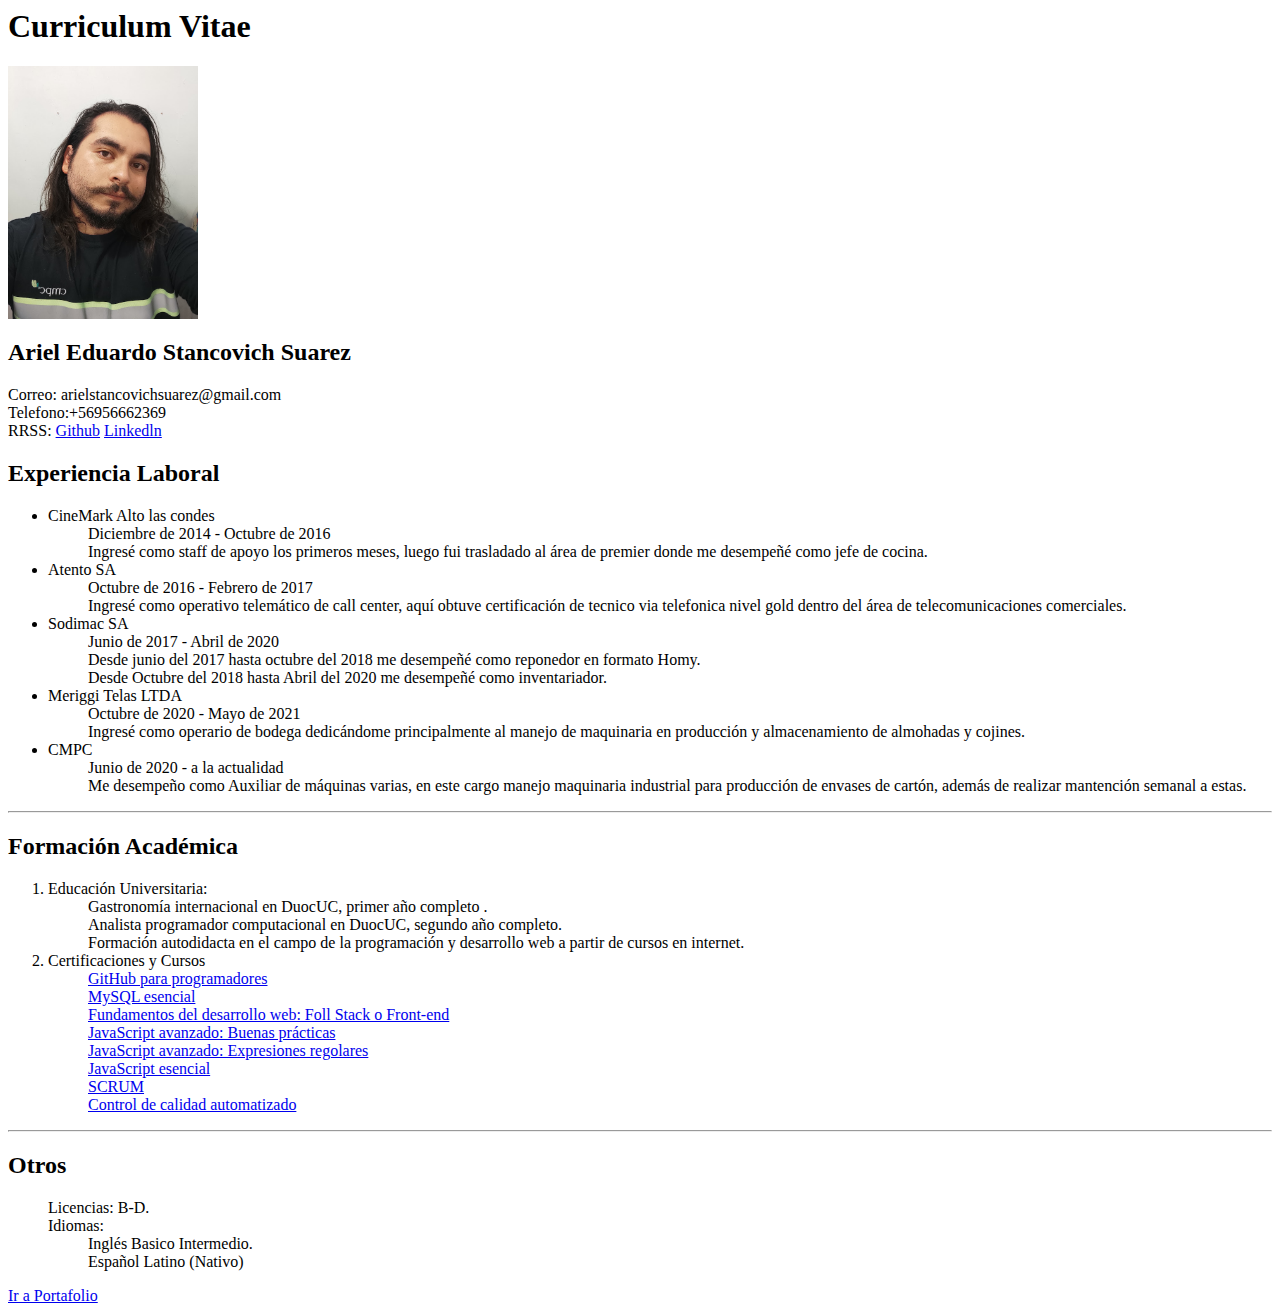
<file: Desafio 1/index.html>
<html lang="en">
<head>
    <meta charset="UTF-8">
    <meta http-equiv="X-UA-Compatible" content="IE=edge">
    <meta name="viewport" content="width=device-width, initial-scale=1.0">
    <title>Curriculum de Ariel Stancovich</title>
    <!--con la linea de abajo se agrega un favicon de pagina-->
    <link rel="icon" type="image/png" sizes="16x16" href="../curriculum/assets/favicon-16x16.png">
</head>
<body>
    <div><!--ocupo el recurso de los div para mantener una estrctura mas ordenada en caso de que se quiseran agregar clases en el futuro-->
    <p>
        <h1>Curriculum Vitae</h1>
    </p><!--imagen para curriculum con dimenciones ajustadas-->
    <img src="../Desafio 1/assets/IMG_20221117_161500.jpg" alt="foto de Ariel Stancovich" width="15%">
    <p>
        <h2>Ariel Eduardo Stancovich Suarez</h2>
    </p>
        <div><!--hago uso del elemnto br para producir un salto de pagina-->
            <p>Correo: arielstancovichsuarez@gmail.com <br> Telefono:+56956662369 <br> RRSS:  
            <a href="https://github.com/Voldeltiem" target="_blank" >Github</a> 
            <a href="https://www.linkedin.com/in/ariel-stancovich/" target="_blank">Linkedln</a></p>
        </div>
    </div>
    <div>
        <h2>Experiencia Laboral</h2>
        <!--si bien las etiquetas dt y los dd no fue contenido pasado en clase, los utilizo para hacer una buena estructura 
         del codigo no teniendo que recurrir tanto a la etiqueta p-->
         <!--aunque dentro del codigo la etiqueta li podria ser reemplazada en algunos caso por la etiqueta dt
         se mantiene de esta manera para la evalucion del contenido en clase-->
        <ul>
            <li>CineMark Alto las condes </li>
            <dd>Diciembre de 2014 - Octubre de 2016</dd>
            <dd>Ingresé como staff de apoyo los primeros meses, luego fui trasladado al área de premier donde me desempeñé como jefe de cocina.</dd>
            <li>Atento SA </li>
            <dd>Octubre de 2016 - Febrero de 2017</dd>
            <dd>Ingresé como operativo telemático de call center, aquí obtuve certificación de tecnico via telefonica nivel gold dentro del área de telecomunicaciones comerciales. </dd>
            <li>Sodimac SA </li>
            <dd>Junio de 2017 - Abril de 2020</dd>
            <dd>Desde junio del 2017 hasta octubre del 2018 me desempeñé como reponedor en formato Homy. <br>
            Desde Octubre del 2018 hasta Abril del 2020 me desempeñé como inventariador. </dd>
            <li>Meriggi Telas LTDA</li>
            <dd>Octubre de 2020 - Mayo de 2021</dd>
            <dd>Ingresé como operario de bodega dedicándome principalmente al manejo de maquinaria en producción y almacenamiento de almohadas y cojines.</dd>
            <li>CMPC</li>
            <dd>Junio de 2020 - a la actualidad</dd>
            <dd>Me desempeño como Auxiliar de máquinas varias, en este cargo manejo maquinaria industrial para producción de envases de cartón,  además de realizar mantención semanal a estas.</dd>
        </ul>
        <!--utlilizo el hr para realizar un cambio de tema-->
        <hr>
        <h2>Formación Académica</h2>
        <ol>
            <li>Educación Universitaria:</dt>
            <dd>Gastronomía internacional en DuocUC, primer año completo .</dd>
            <dd>Analista programador computacional en DuocUC,  segundo año completo.</dd>
            <dd>Formación autodidacta en el campo de la programación y desarrollo web a partir de cursos en internet.</dd>
            <li>Certificaciones y Cursos</dt>
            <div>
                <dd><a href="https://www.linkedin.com/learning/certificates/a6d3c15048433471a23e77d9e6711a83fbb137911e84523b0c5e3cec2e198068?trk=share_certificate" target="_blank">GitHub para programadores</a></dd>
                <dd><a href="https://www.linkedin.com/learning/certificates/8fe6c501659405fd828a615bd7eaea8a94b77c26ce2612fc8d179463e5ec47b1?trk=share_certificate" target="_blank">MySQL esencial</a></dd>
                <dd><a href="https://www.linkedin.com/learning/certificates/27d15492d3c5cc117507a8f684bacc1b5534805ec0d36ccb7cd3b42ab8e6689a?trk=share_certificate" target="_blank">Fundamentos del desarrollo web: Foll Stack o Front-end</a></dd>
                <dd><a href="https://www.linkedin.com/learning/certificates/28c0df99422d340518531f7dad76ae3971a908438816a41cc49fab7f4158a974?trk=share_certificate" target="_blank">JavaScript avanzado: Buenas prácticas</a></dd>
                <dd><a href="https://www.linkedin.com/learning/certificates/5c6d5a3f8bb9103fe893237c5602cb472341baad8bf9ff96932750cf572a8d60?trk=share_certificate" target="_blank">JavaScript avanzado: Expresiones regolares</a></dd>
                <dd><a href="https://www.linkedin.com/learning/certificates/a10b92aa23717890a128f8867d153aa966b1e96b7ddb2b78301402cba02c9425?trk=share_certificate" target="_blank">JavaScript esencial</a></dd>
                <dd><a href="https://www.linkedin.com/learning/certificates/8374d961d9fa6bc7f01612c76401df8cf794ba5235c9326fc2e5f32c6f42fea0?trk=share_certificate" target="_blank">SCRUM</a></dd>
                <dd><a href="https://www.linkedin.com/learning/certificates/e5e8123cf471a91042a5e8aacb42b1b0a4512c2a86eb20680bc265ffa2ca5c61?trk=share_certificate" target="_blank">Control de calidad automatizado</a></dd>
            </div>
        </ol>   
        <hr>
        <h2>Otros</h2>
        <ol>
            <dt>Licencias: B-D.</dt>
            <dt>Idiomas:</dt>
            <dd>Inglés Basico Intermedio.</dd>
            <dd>Español Latino (Nativo)</dd>
        </ol>
    </div>
    <a href="../curriculum/portafolio.html" target="_blank">Ir a Portafolio</a>
</body>
</html>
</file>
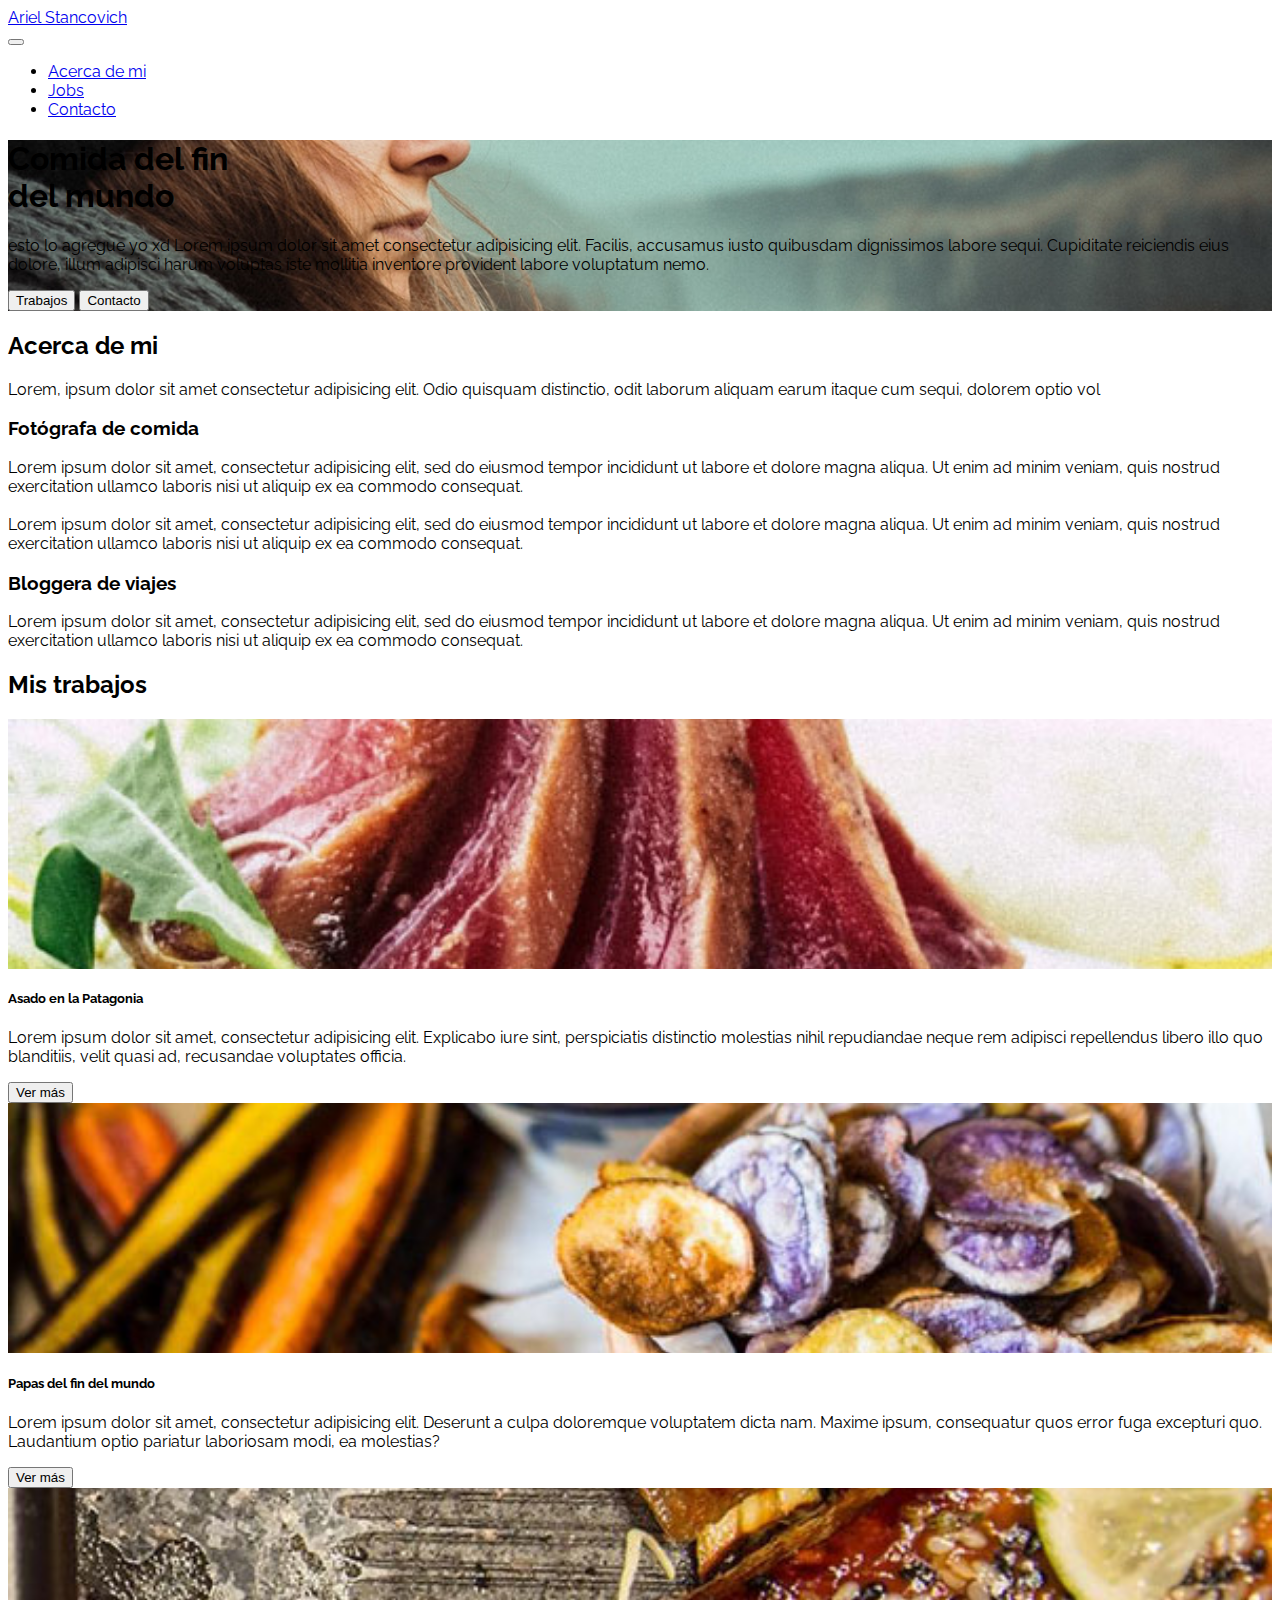
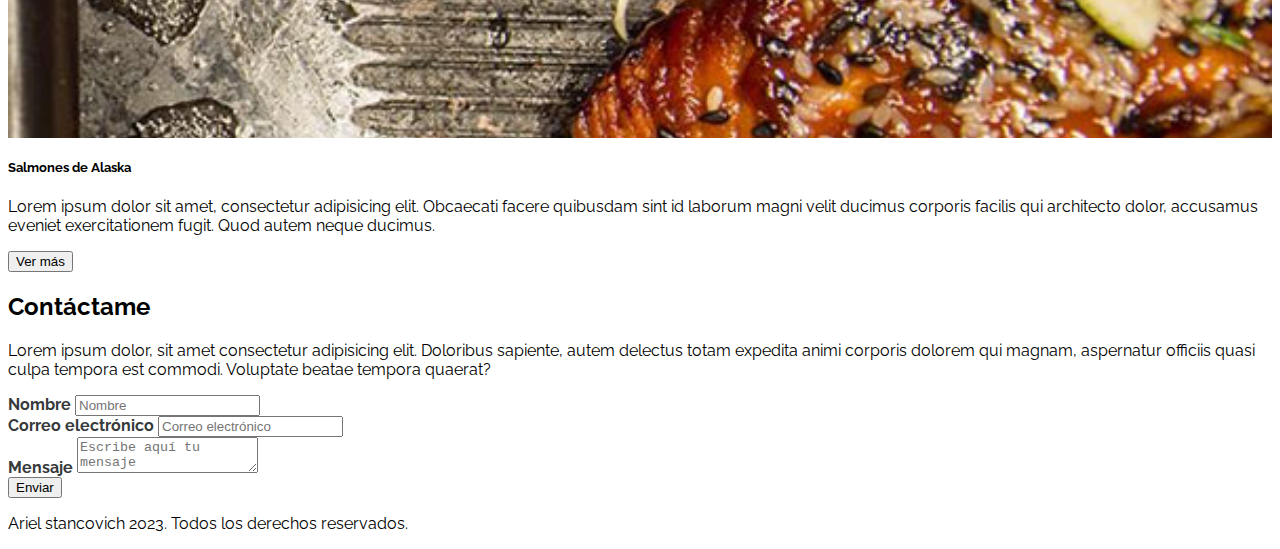
<file: desafio 5/index.html>
<!DOCTYPE html>
<html lang="en">

<head>
    <meta charset="UTF-8">
    <meta http-equiv="X-UA-Compatible" content="IE=edge">
    <meta name="viewport" content="width=device-width, initial-scale=1.0">
    <link rel="preconnect" href="https://fonts.googleapis.com">
    <link rel="preconnect" href="https://fonts.gstatic.com" crossorigin>
    <link href="https://fonts.googleapis.com/css2?family=Raleway:wght@400;700&display=swap" rel="stylesheet">
    <link href="https://cdn.jsdelivr.net/npm/bootstrap@5.1.3/dist/css/bootstrap.min.css" rel="stylesheet"
        integrity="sha384-1BmE4kWBq78iYhFldvKuhfTAU6auU8tT94WrHftjDbrCEXSU1oBoqyl2QvZ6jIW3" crossorigin="anonymous">
    <title>Ariel Stancovich</title><!-- se modifica nombre del autor -->
    <link rel="stylesheet" href="https://cdnjs.cloudflare.com/ajax/libs/font-awesome/5.9.0/css/all.min.css"
        integrity="sha512-q3eWabyZPc1XTCmF+8/LuE1ozpg5xxn7iO89yfSOd5/oKvyqLngoNGsx8jq92Y8eXJ/IRxQbEC+FGSYxtk2oiw=="
        crossorigin="anonymous" referrerpolicy="no-referrer" />
    <link rel="stylesheet" href="assets/css/estilos.css">
</head>

<body>
    <nav class="navbar navbar-expand-lg navbar-dark bg-dark fixed-top">
        <div class="container">
            <!-- se modifacna datos  -->
            <div>
                <a class="navbar-brand" href="#">Ariel Stancovich</a>
            </div> 
            <button class="navbar-toggler" type="button" data-bs-toggle="collapse"
                aria-controls="navbarSupportedContent" aria-expanded="false" aria-label="Toggle navigation">
                <span class="navbar-toggler-icon"></span>
            </button>
            <div class="collapse navbar-collapse" id="navbarSupportedContent">
                <ul class="navbar-nav ms-auto mb-2 mb-lg-0 fs-5">
                    <li class="nav-item">
                        <a class="nav-link" href="#">Acerca de mi</a>
                    </li>
                    <li class="nav-item">
                        <!-- se cambia trabajos por jobs -->
                        <a class="nav-link" href="#">Jobs</a>
                    </li>
                    <li class="nav-item">
                        <a class="nav-link" href="#">Contacto</a>
                    </li>

                </ul>

            </div>
        </div>
    </nav>

    <header id="Hero-Section" class="text-light text-end py-5 mt-5">
        <div class="container">
            <div class="ms-auto col-12 col-md-7 ">
                <h1 class="display-1 fw-bold my-5">
                    <!-- se cambia titulo de comidas a comida -->
                    Comida del fin <br> del mundo
                </h1>
                <!-- se agrega un texto aperte de lorem -->
                <p class="my-5">
                    esto lo agregue yo xd Lorem ipsum dolor sit amet consectetur adipisicing elit. Facilis, accusamus
                    iusto quibusdam
                    dignissimos labore sequi. Cupiditate reiciendis eius dolore, illum adipisci harum voluptas iste
                    mollitia inventore provident labore voluptatum nemo.
                </p>
                <div class="mb-5 pb-5">
                    <button class="btn btn-lg btn-outline-info text-light me-4">Trabajos</button>
                    <button class="btn btn-lg btn-info text-light">Contacto</button>
                </div>
            </div>
        </div>
    </header>


    <section id="Acerca-de-mi" class="container text-center my-5">


        <h2 class="display-3 fw-bold my-4">Acerca de mi</h2>

        <p class="my-4">
            Lorem, ipsum dolor sit amet consectetur adipisicing elit. Odio quisquam distinctio, odit laborum aliquam
            earum itaque cum sequi, dolorem optio vol
        </p>


        <div class="row">
            <div class="col-12 col-md-4">
                <i class="fas fa-camera fa-3x my-3"></i>
                <h3 class="my-3 fw-bold">Fotógrafa de comida</h3>
                <p class="my-3">
                    Lorem ipsum dolor sit amet, consectetur adipisicing elit, sed do
                    eiusmod tempor incididunt ut labore et dolore magna aliqua. Ut enim
                    ad minim veniam, quis nostrud exercitation ullamco laboris nisi ut
                    aliquip ex ea commodo consequat.
                </p>
            </div>
            <div class="col-12 col-md-4">
                <i class="fas fa-bullhorn fa-3x my-3"></i>
                <!-- se borra titulo de critica culinaria -->
                <h3 class="my-3 fw-bold"></h3>
                <p class="my-3">
                    Lorem ipsum dolor sit amet, consectetur adipisicing elit, sed do
                    eiusmod tempor incididunt ut labore et dolore magna aliqua. Ut enim
                    ad minim veniam, quis nostrud exercitation ullamco laboris nisi ut
                    aliquip ex ea commodo consequat.
                </p>
            </div>
            <div class="col-12 col-md-4">
                <i class="far fa-map fa-3x my-3"></i>
                <h3 class="my-3 fw-bold">Bloggera de viajes</h3>
                <p class="my-3">
                    Lorem ipsum dolor sit amet, consectetur adipisicing elit, sed do
                    eiusmod tempor incididunt ut labore et dolore magna aliqua. Ut enim
                    ad minim veniam, quis nostrud exercitation ullamco laboris nisi ut
                    aliquip ex ea commodo consequat.
                </p>
            </div>
        </div>
    </section>


    <section id="Mis-trabajos" class="my-5 p-5 bg-info">

        <h2 class="display-4 fw-bold text-center text-light mb-3">Mis trabajos</h2>

        <div class="row">
            <div class="col-12 col-sm-4 py-2">
                <div class="card">
                    <div class="image-top" style="background-image: url(assets/img/card-1.jpg)"></div>
                    <div class="card-body">
                        <h5 class="card-title fw-bold">Asado en la Patagonia</h5>
                        <p class="card-text">
                            Lorem ipsum dolor sit amet, consectetur adipisicing elit.
                            Explicabo iure sint, perspiciatis distinctio molestias nihil
                            repudiandae neque rem adipisci repellendus libero illo quo
                            blanditiis, velit quasi ad, recusandae voluptates officia.
                        </p>
                        <button type="button" class="btn btn-outline-info">
                            Ver más
                        </button>
                    </div>
                </div>
            </div>
            <div class="col-12 col-sm-4 py-2">
                <div class="card">
                    <div class="image-top" style="background-image: url(assets/img/card-2.jpg)"></div>
                    <div class="card-body">
                        <h5 class="card-title fw-bold">Papas del fin del mundo</h5>
                        <p class="card-text">
                            Lorem ipsum dolor sit amet, consectetur adipisicing elit.
                            Deserunt a culpa doloremque voluptatem dicta nam. Maxime ipsum,
                            consequatur quos error fuga excepturi quo. Laudantium optio
                            pariatur laboriosam modi, ea molestias?
                        </p>
                        <button type="button" class="btn btn-outline-info">
                            Ver más
                        </button>
                    </div>
                </div>
            </div>
            <div class="col-12 col-sm-4 py-2">
                <div class="card">
                    <div class="image-top" style="background-image: url(assets/img/card-3.jpg)"></div>
                    <div class="card-body">
                        <h5 class="card-title fw-bold">Salmones de Alaska</h5>
                        <p class="card-text">
                            Lorem ipsum dolor sit amet, consectetur adipisicing elit.
                            Obcaecati facere quibusdam sint id laborum magni velit ducimus
                            corporis facilis qui architecto dolor, accusamus eveniet
                            exercitationem fugit. Quod autem neque ducimus.
                        </p>
                        <button type="button" class="btn btn-outline-info">
                            Ver más
                        </button>
                    </div>
                </div>
            </div>
        </div>

    </section>



    <section id="Contacto" class="container my-5">

        <h2 class="display-4 fw-bold text-center my-4">Contáctame</h2>

        <p class="text-center my-4 d-none d-md-block">Lorem ipsum dolor, sit amet consectetur adipisicing elit.
            Doloribus
            sapiente, autem delectus totam expedita
            animi corporis dolorem qui magnam, aspernatur officiis quasi culpa tempora est commodi. Voluptate beatae
            tempora quaerat?</p>

        <form>


            <div class="form-group mb-4">
                <label class="mb-2">Nombre</label>
                <input class="form-control" placeholder="Nombre">
            </div>

            <div class="form-group mb-4">
                <label class="mb-2">Correo electrónico</label>
                <input class="form-control" placeholder="Correo electrónico" />
            </div>


            <div class="form-group">
                <label class="mb-2">Mensaje</label>
                <textarea class="form-control" placeholder="Escribe aquí tu mensaje"></textarea>
            </div>

            <div class="my-3 text-end">
                <button class="btn btn-info text-light">Enviar</button>
            </div>



        </form>

    </section>



    <footer class="bg-dark text-center text-light p-4">
        <p class="mb-0">Ariel stancovich 2023. Todos los derechos reservados.</p>
    </footer>


    <script src="https://cdn.jsdelivr.net/npm/bootstrap@5.1.3/dist/js/bootstrap.bundle.min.js"
        integrity="sha384-ka7Sk0Gln4gmtz2MlQnikT1wXgYsOg+OMhuP+IlRH9sENBO0LRn5q+8nbTov4+1p"
        crossorigin="anonymous"></script>
</body>

</html>
</file>
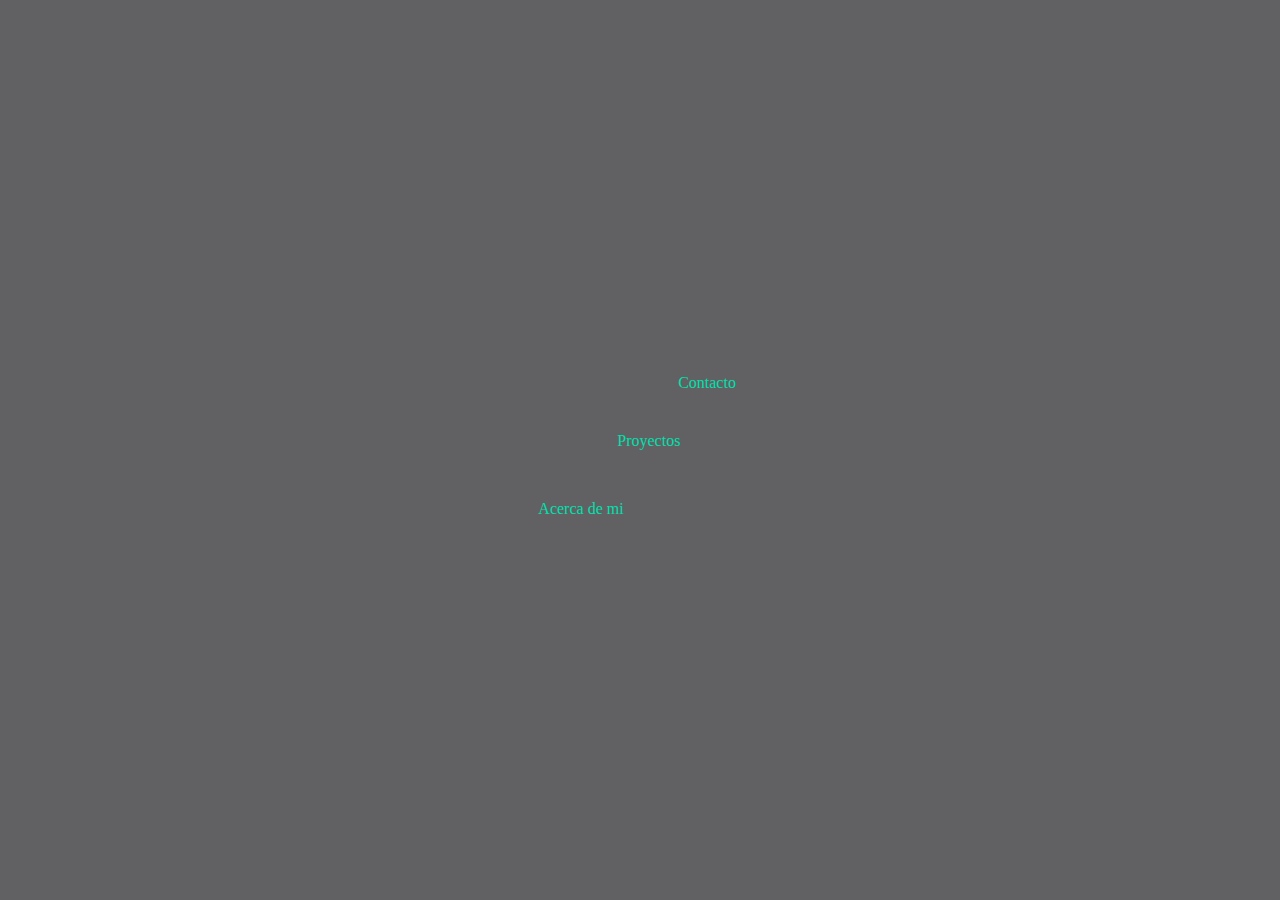
<file: index1.html>
<html lang="es">
<head>
    <meta charset="UTF-8">
    <meta http-equiv="X-UA-Compatible" content="IE=edge">
    <meta name="viewport" content="width=device-width, initial-scale=1.0">
    <link rel="stylesheet" href="./css1.css">
    <title>Document</title>
</head>
<body>
    <nav id="menu">
		<a href="#" id="aboutStyle" >Acerca de mi</a>
		<a href="#" id="proyectosStyle" >Proyectos</a>
		<a href="#" id="ContacStyle" >Contacto</a>
	</nav>
    <section>

    </section>
</body>
</html>
</file>
<file: desafio 5/assets/css/estilos.css>
body {
  font-family: "Raleway", sans-serif;
}

/* Hero Section */

#Hero-Section {
  background-image: url("../img/bg-hero.jpg");
  background-repeat: no-repeat;
  background-size: cover;
  background-position: left;
}

/* Mis trabajos */

#Mis-trabajos .image-top {
  height: 250px;
  background-repeat: no-repeat;
  background-size: cover;
  background-position: center;
}

/* Contacto */

#Contacto form label {
  font-weight: 700;
  color: #373a3c;
}

@media (max-width: 768px) {
  #Contacto form label {
    font-weight: 400;
  }

  .navbar-brand{
    width: 100px;
  }

}
</file>
<file: css1.css>
.colores {
  color: #616163;
  color: #00e0ac;
  color: #ffffff;
  color: #daf5ff;
}
body {
  background-color: #616163;
}
#menu {
  position: absolute;
  top: 50%;
  left: 50%;
  transform: translate(-50%, -50%) rotate(-45deg);
  display: flex;
  flex-direction: row;
}

#menu a {
  text-decoration: none;
  display: block;
  padding: 10px;
  color: #00e0ac;
  margin-right: 2px;
  transform: rotate(45deg);
}
#proyectosStyle:hover {
  padding-right: 2em;
  text-align: left;
  border-radius: 3px;
  border-style: double;
  border-top: 2px double #00e0ac;
  border-right: 2px double transparent;
  border-bottom: 2px double #00e0ac;
  border-left: 2px double #00e0ac;
  text-shadow: 0 0 10px rgb(0, 224, 172);
  box-shadow: -4.5px 0px 5px rgba(0, 224, 172, 0.5);
}
#aboutStyle:hover {
  padding-left: 2em;
  text-align: right;
  border-radius: 3px;
  border-style: double;
  border-top: 2px double #00e0ac;
  border-right: 2px double #00e0ac;
  border-bottom: 2px double #00e0ac;
  border-left: 2px double transparent;
  text-shadow: 0 0 10px #00e0ac;
  box-shadow: 4.5px 0px 5px rgba(0, 224, 172, 0.5);
}
#ContacStyle:hover {
  padding-left: 2em;
  text-align: right;
  border-radius: 3px;
  border-style: double;
  border-top: 2px double #00e0ac;
  border-right: 2px double #00e0ac;
  border-bottom: 2px double #00e0ac;
  border-left: 2px double transparent;
  text-shadow: 0 0 10px #00e0ac;
  box-shadow: 4.5px 0px 5px rgba(0, 224, 172, 0.5);
}
</file>
